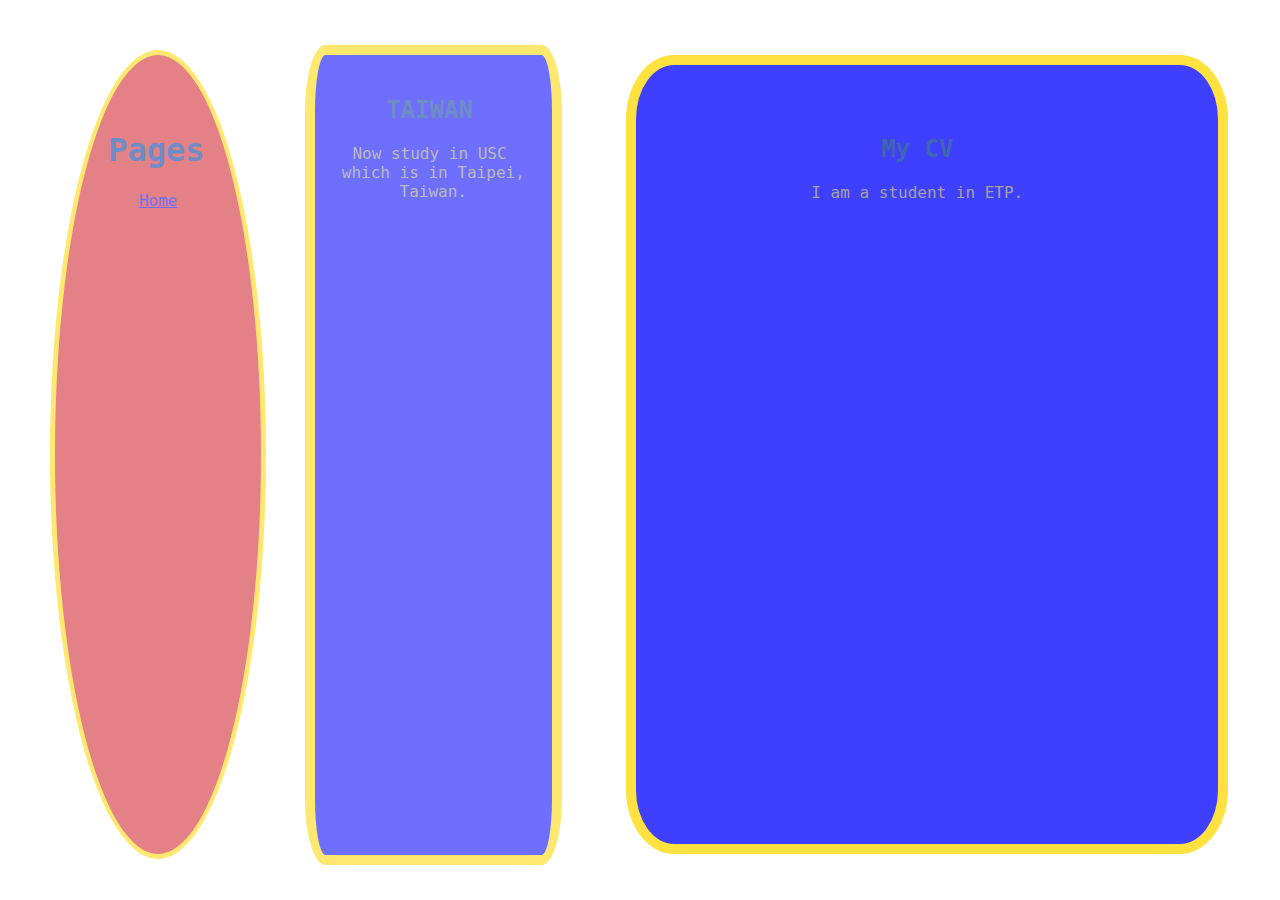
<file: html-2/CV.html>
<!DOCTYPE html>

<html>
    <head>
        <link rel="stylesheet" type="text/css" href="../css/appstyle.css">
        <title>site of JFS</title>
    </head>

    <body>
        <div id="main">
            <article class="font">
                <h2 class="header">My CV</h2>
                <p>I am a student in ETP.</br>
                </br>
                </p>
            </article>

        <div id="main">
            <article class="font">
                <h2 class="header">TAIWAN</h2>
                <p>Now study in USC which is in Taipei, Taiwan.</br>
                </br>
                </p>
            </article>

            <nav class="font">
                <h1 class="header">Pages</h1>
                <a href="../index.html">Home</br></a> 
                </br>
            </nav>

        </div>
    </body>
</html>
</file>
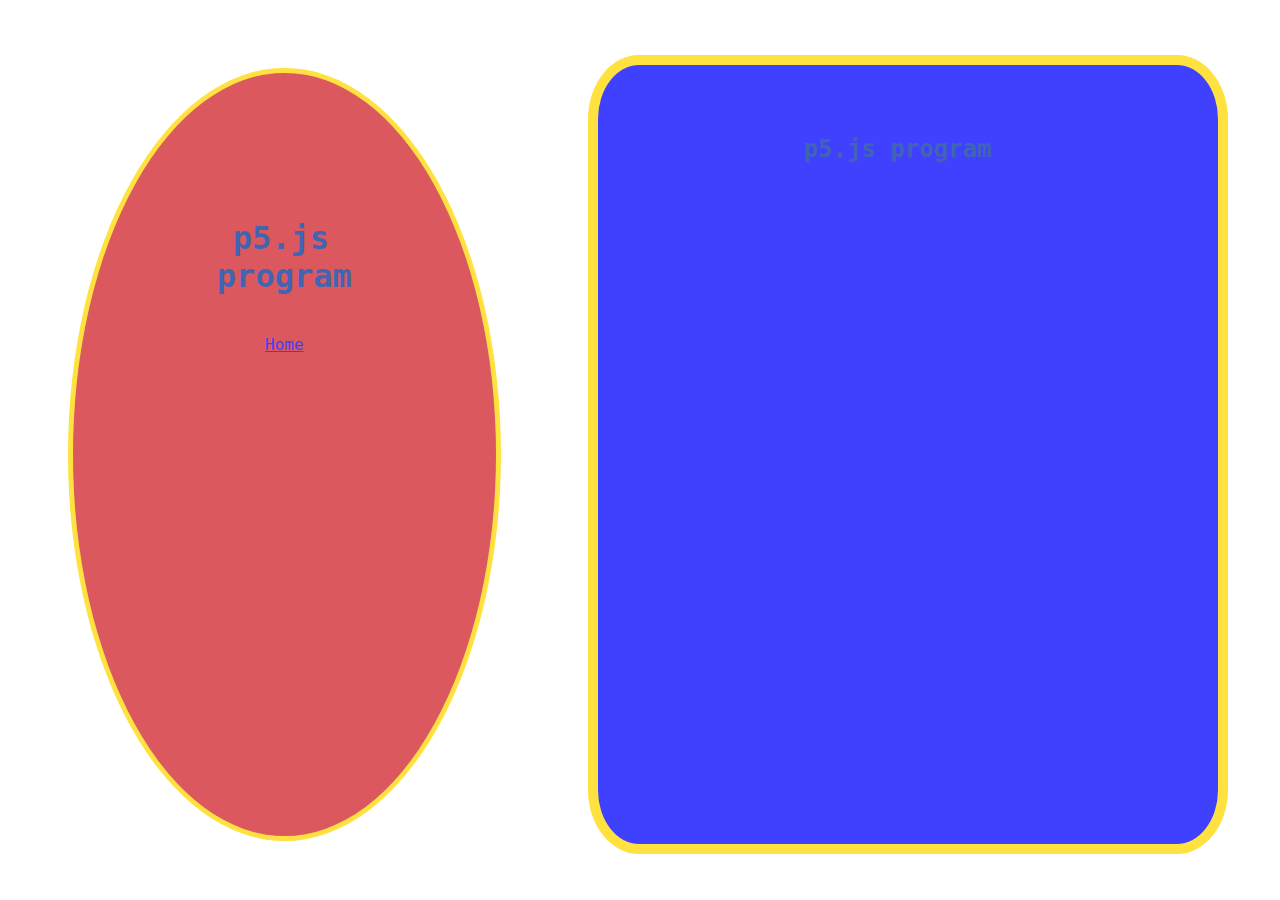
<file: html-3/business card.html>
<!DOCTYPE html> 

<html> 
<head> 
<link rel="stylesheet" type="text/css" href="../css/appstyle.css"> 
<title>site of JFS</title> 
</head> 

<body> 
<div id="main"> 
<article class="font"> 
<h2 class="header">p5.js program</h2> 
<p></br> 
</br> 
<iframe width="560" height="315" src="https://andy870417.github.io/business-card/" frameborder="0" allowfullscreen></iframe> 

</p> 
</article> 

<nav class="font"> 
<h1 class="header">p5.js program</h1> 
</br> 
<a href="../index.html">Home</br></a> 
</nav> 

</div> 
</body> 
</html>
</file>
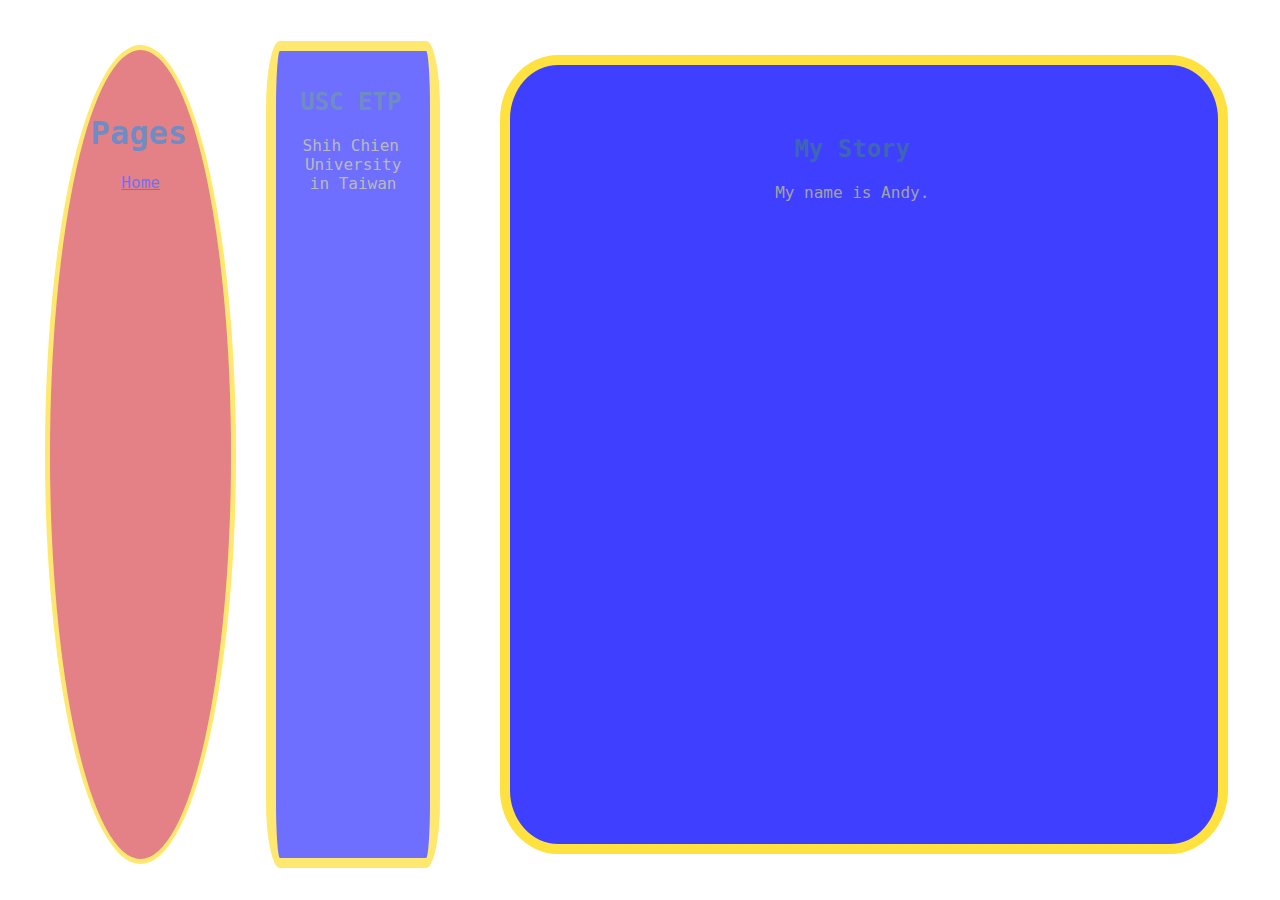
<file: html/about.html>
<!DOCTYPE html>

<html>
    <head>
        <link rel="stylesheet" type="text/css" href="../css/appstyle.css">
        <title>site of JFS</title>
    </head>



    <body>
        <div id="main">
            <article class="font">
                <h2 class="header">My Story</h2>
                <p>My name is Andy.</br>
                </br>
                </p>
            </article>

        <div id="main">
            <article class="font">
                <h2 class="header">USC ETP</h2>
                <p>Shih Chien University in Taiwan</br>
                </br>
                </p>
            </article>

            <nav class="font">
                <h1 class="header">Pages</h1>
                <a href="../index.html">Home</br></a> 
           

                </br> 
            </nav>

        </div>
    </body>
</html>
</file>
<file: css/appstyle.css>
html {
  height:99%;
  width:99%;
}
/* this links the specific HTML elements */
body {
  height: 99%;
  width: 99%; 
  position: absolute;
  z-index: 1;
}
/* use  # for an ID name */
#main {
 min-height: 98%;
 max-height: 99%;
 margin: 5px;
 padding: 5px;
 display: flex;
 flex-flow: row;
 opacity: 0.75; 
 }


#main > nav {
 margin: 4%;
 padding: 10%;
 border: 5px solid #FFD700;
 border-radius: 50%;
 background: #ce2029;
 flex: 1 1 0;
 order: 1;
 }


#main > article {
 margin: 3%;
 padding: 4%;
 border: 10px solid #FFD700;
 background: #0000ff;
 border-radius: 8%;
 flex: 3 1 0;
 order: 2;
 overflow: scroll;
 }


 #image-main {
  position:relative; 
  margin-left:2.5%;
  margin-top: 2.5%; 
  max-height: 95%;
  max-width: 95%;
  min-height: 95%;
  min-width: 95%;
  z-index: 1;
  } 


/* use . to name a class */
 .font {
  font-family: Consolas, monaco, monospace;
  text-align: center;
  font-size: 3;
  text-indent: -3.9%;
  color: #848484;
  }

 .header {
  text-align: center;
  color: #003399;
 }

  
/* Too narrow to support three columns */
@media all and (max-width: 640px) {

 #main {
  flex-flow: column;
  flex-direction: column;
 }

 #main > article, #main > nav { 
  order: 0;
 }

 #main > nav, #main > header {
  min-height: 70px;
  max-height: 70px;
 }
};
</file>
